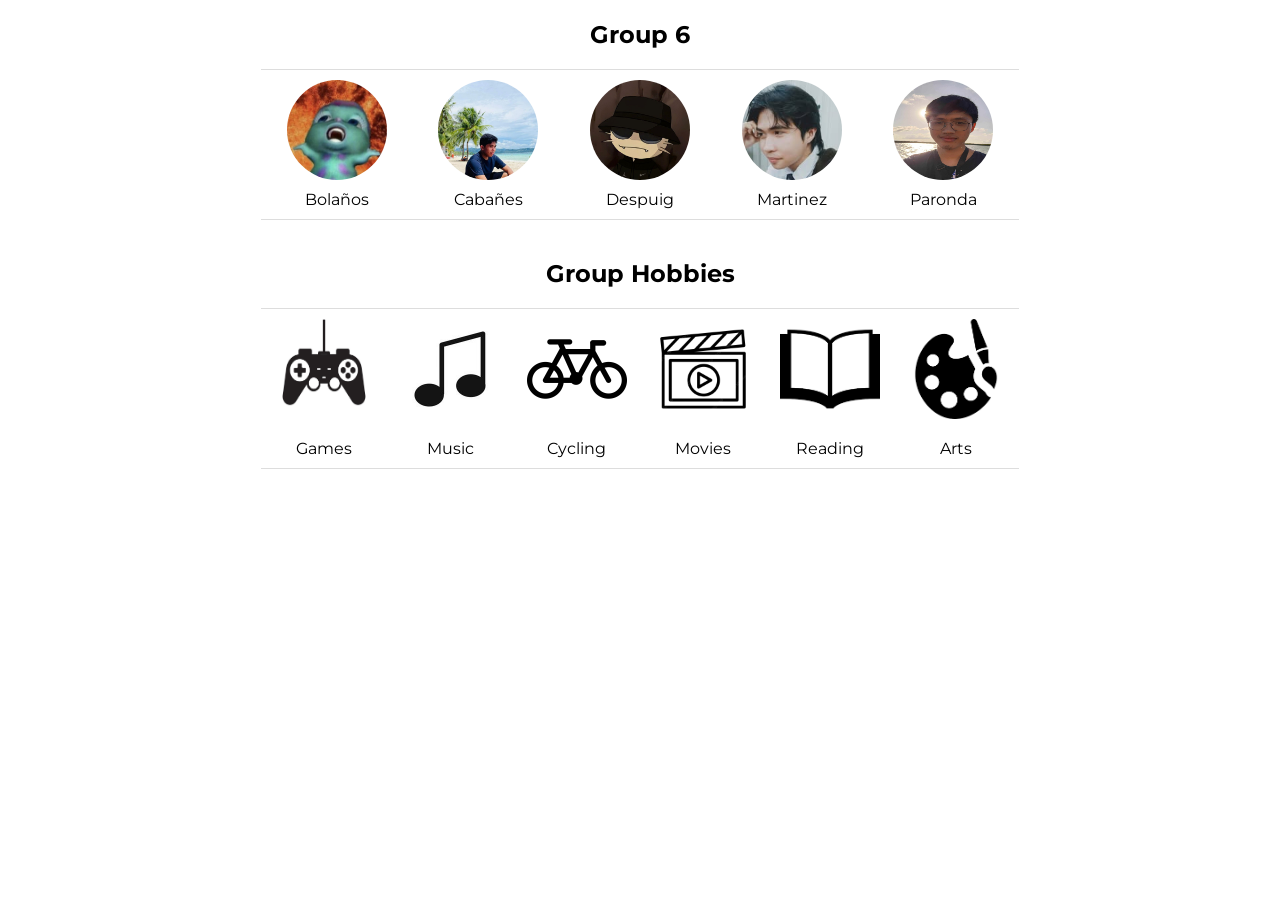
<file: Recitation4_Lab2/BolanosCabanesDespuigMartinezParonda_Hobby.html>
<!DOCTYPE html>
<html lang="en">
    <head>
        <meta charset="UTF-8">
        <title>Homepage</title>
        <link href="https://fonts.googleapis.com/css?family=Montserrat:400,500,700&display=swap" rel='stylesheet' type='text/css'>
        <link rel="stylesheet" href="styles.css">
        <meta name="viewport" content="width=device-width, initial-scale=1.0">
    </head>
    <body>
        <a href="BolanosCabanesDespuigMartinezParonda_Hobby.html" alt="homelink"><h2>Group 6</h2></a>
        <table>
            <tr class="data">
                <td>
                    <img src="Bolanos/image.png" alt="Member1" style="width: 100px;">
                    <a href="Bolanos/Bolanos_Hobby.html" class="link1">Bolaños</a>
                </td>
                <td>
                    <img src="Cabanes/image.jpg" alt="Member2" style="width: 100px;">
                    <a href="Cabanes/Cabanes_Hobby.html" class="link2">Cabañes</a>
                </td>
                <td>
                    <img src="Despuig/image.jpg" alt="Member3" style="width: 100px;">
                    <a href="Despuig/Despuig_Hobby.html" class="link3">Despuig</a>
                </td>
                <td>
                    <img src="Martinez/image.jpg" alt="Member4" style="width: 100px;">
                    <a href="Martinez/Martinez_Hobby.html" class="link4">Martinez</a>
                </td>
                <td>
                    <img src="Paronda/image.jpg" alt="Member5" style="width: 100px;">
                    <a href="Paronda/Paronda_Hobby.html" class="link5">Paronda</a>
                </td>
            </tr>
        </table>
        <br>
        <table>
            <h2>Group Hobbies</h2>
            <tr>
                <td>
                    <div class="hobby">
                        <img src="hobby1.jpg" alt="Computer Games" style="width: 100px;">
                        <p>Games</p>
                    </div>
                </td>
                <td>
                    <div class="hobby">
                        <img src="hobby2.jpg" alt="Music" style="width: 100px;">
                        <p>Music</p>
                    </div>
                </td>
                <td>
                    <div class="hobby">
                        <img src="hobby3.png" alt="Cycling" style="width: 100px;">
                        <p>Cycling</p>
                    </div>
                </td>
                <td>
                    <div class="hobby">
                        <img src="hobby4.png" alt="Music" style="width: 100px;">
                        <p>Movies</p>
                    </div>
                </td>
                <td>
                    <div class="hobby">
                        <img src="hobby5.png" alt="Reading" style="width: 100px;">
                        <p>Reading</p>
                    </div>
                </td>
                <td>
                    <div class="hobby">
                        <img src="hobby6.png" alt="Arts" style="width: 100px;">
                        <p>Arts</p>
                    </div>
                </td>
            </tr>  
        </table>
    </body>
</html>
</file>
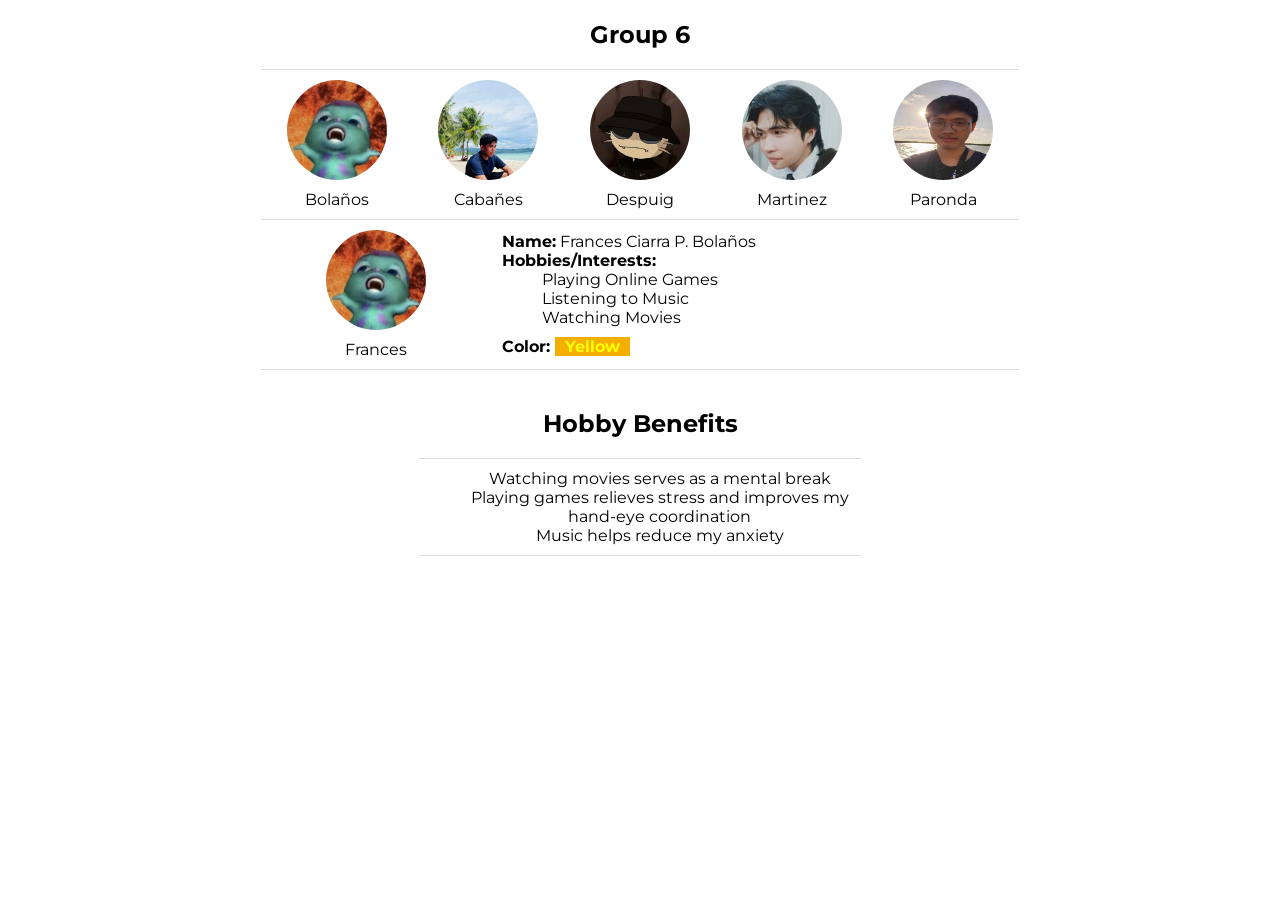
<file: Recitation4_Lab2/Bolanos/Bolanos_Hobby.html>
<!DOCTYPE html>
<html lang="en">
    <head>
        <meta charset="UTF-8">
        <title>RECITATION 4: Laboratory Exercise 2</title>
        <link href="https://fonts.googleapis.com/css?family=Montserrat:400,500,700&display=swap" rel='stylesheet' type='text/css'>
        <link rel="stylesheet" href="styles.css">
        <meta name="viewport" content="width=device-width, initial-scale=1.0">
    </head>
    <body>
        <a href="../BolanosCabanesDespuigMartinezParonda_Hobby.html" alt="Homepage"><h2>Group 6</h2></a>
        <table>
            <tr>
                <td>
                    <img src="image.png" alt="Member1" style="width: 100px;">
                    <a href="Bolanos_Hobby.html" class="link1">Bolaños</a>
                </td>
                <td>
                    <img src="../Cabanes/image.jpg" alt="Member2" style="width: 100px;">
                    <a href="../Cabanes/Cabanes_Hobby.html" class="link2">Cabañes</a>
                </td>
                <td>
                    <img src="../Despuig/image.jpg" alt="Member3" style="width: 100px;">
                    <a href="../Despuig/Despuig_Hobby.html" class="link3">Despuig</a>
                </td>
                <td>
                    <img src="../Martinez/image.jpg" alt="Member4" style="width: 100px;">
                    <a href="../Martinez/Martinez_Hobby.html" class="link4">Martinez</a>
                </td>
                <td>
                    <img src="../Paronda/image.jpg" alt="Member5" style="width: 100px;">
                    <a href="../Paronda/Paronda_Hobby.html" class="link5">Paronda</a>
                </td>
            </tr>
        </table>
        <table class="info">
            <tr class="data">
                <td>
                    <img src="image.png" alt="Member4" style="width: 100px;">
                    <a href="https://www.facebook.com/francesciarrab" class="link1">Frances</a>
                </td>
                <td>
                    <b>Name:</b> Frances Ciarra P. Bolaños<br>
                    <b><p>Hobbies/Interests:</p></b>
                    <ul>
                        <li>Playing Online Games</li>
                        <li>Listening to Music</li>
                        <li>Watching Movies</li>
                    </ul>
                    <b><p class="color">Color: <span style="color: yellow; background-color: rgb(245, 175, 0);">Yellow</span></p></b>
                </td>
            </tr>
        </table>
        <br>
        <table class="bnf">
                <h2>Hobby Benefits</h2>
            <tr>
                <td>
                    <ul class="benefit">
                        <li><p>Watching movies serves as a mental break</p></li>
                        <li><p>Playing games relieves stress and improves my hand-eye coordination</p></li>
                        <li><p>Music helps reduce my anxiety</p></li>
                    </ul>
                </td>
            </tr>           
        </table>
    </body>
</html>
</file>
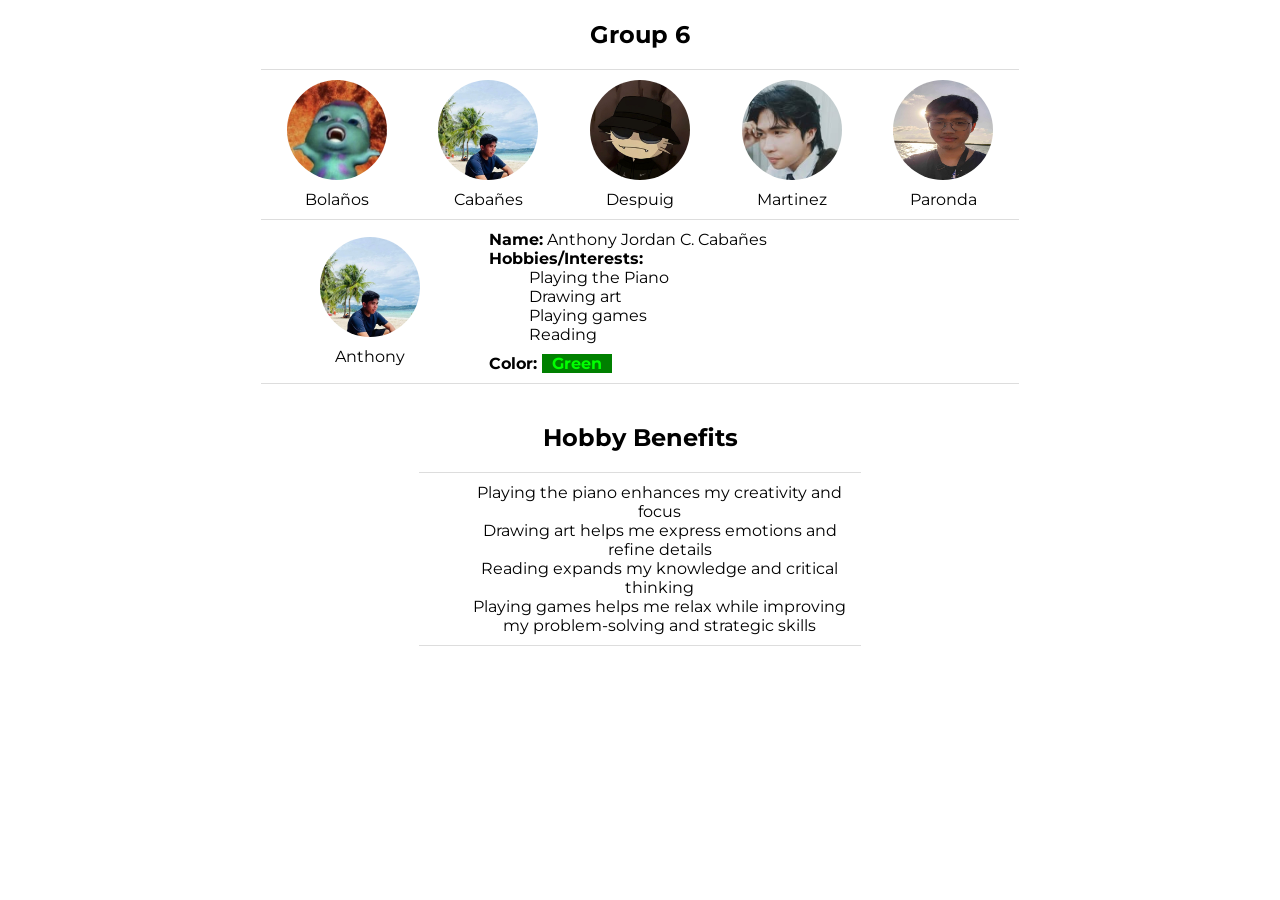
<file: Recitation4_Lab2/Cabanes/Cabanes_Hobby.html>
<!DOCTYPE html>
<html lang="en">
    <head>
        <meta charset="UTF-8">
        <title>RECITATION 4: Laboratory Exercise 2</title>
        <link href="https://fonts.googleapis.com/css?family=Montserrat:400,500,700&display=swap" rel='stylesheet' type='text/css'>
        <link rel="stylesheet" href="styles.css">
        <meta name="viewport" content="width=device-width, initial-scale=1.0">
    </head>
    <body>
        <a href="../BolanosCabanesDespuigMartinezParonda_Hobby.html" alt="Homepage"><h2>Group 6</h2></a>
        <table>
            <tr>
                <td>
                    <img src="../Bolanos/image.png" alt="Member1" style="width: 100px;">
                    <a href="../Bolanos/Bolanos_Hobby.html" class="link1">Bolaños</a>
                </td>
                <td>
                    <img src="image.jpg" alt="Member2" style="width: 100px;">
                    <a href="Cabanes_Hobby.html" class="link2">Cabañes</a>
                </td>
                <td>
                    <img src="../Despuig/image.jpg" alt="Member3" style="width: 100px;">
                    <a href="../Despuig/Despuig_Hobby.html" class="link3">Despuig</a>
                </td>
                <td>
                    <img src="../Martinez/image.jpg" alt="Member4" style="width: 100px;">
                    <a href="../Martinez/Martinez_Hobby.html" class="link4">Martinez</a>
                </td>
                <td>
                    <img src="../Paronda/image.jpg" alt="Member5" style="width: 100px;">
                    <a href="../Paronda/Paronda_Hobby.html" class="link5">Paronda</a>
                </td>
            </tr>
        </table>
        <table class="info">
            <tr class="data">
                <td>
                    <img src="image.jpg" alt="Member2" style="width: 100px;">
                    <a href="https://www.facebook.com/Yorudan.Anthony" class="link2">Anthony</a>
                </td>
                <td>
                    <b>Name:</b> Anthony Jordan C. Cabañes<br>
                    <b><p>Hobbies/Interests:</p></b>
                    <ul>
                        <li>Playing the Piano</li>
                        <li>Drawing art</li>
                        <li>Playing games</li>
                        <li>Reading</li>
                    </ul>
                    <b><p class="color">Color: <span style="color: lime; background-color: green;">Green</span></p></b>
                </td>
            </tr>
        </table>
        <br>
        <table class="bnf">
                <h2>Hobby Benefits</h2>
            <tr>
                <td>
                    <ul class="benefit">
                        <li><p>Playing the piano enhances my creativity and focus</p></li>
                        <li><p>Drawing art helps me express emotions and refine details</p></li>
                        <li><p>Reading expands my knowledge and critical thinking</p></li>
                        <li><p>Playing games helps me relax while improving my problem-solving and strategic skills</p></li>
                    </ul>
                </td>
            </tr>           
        </table>
    </body>
</html>
</file>
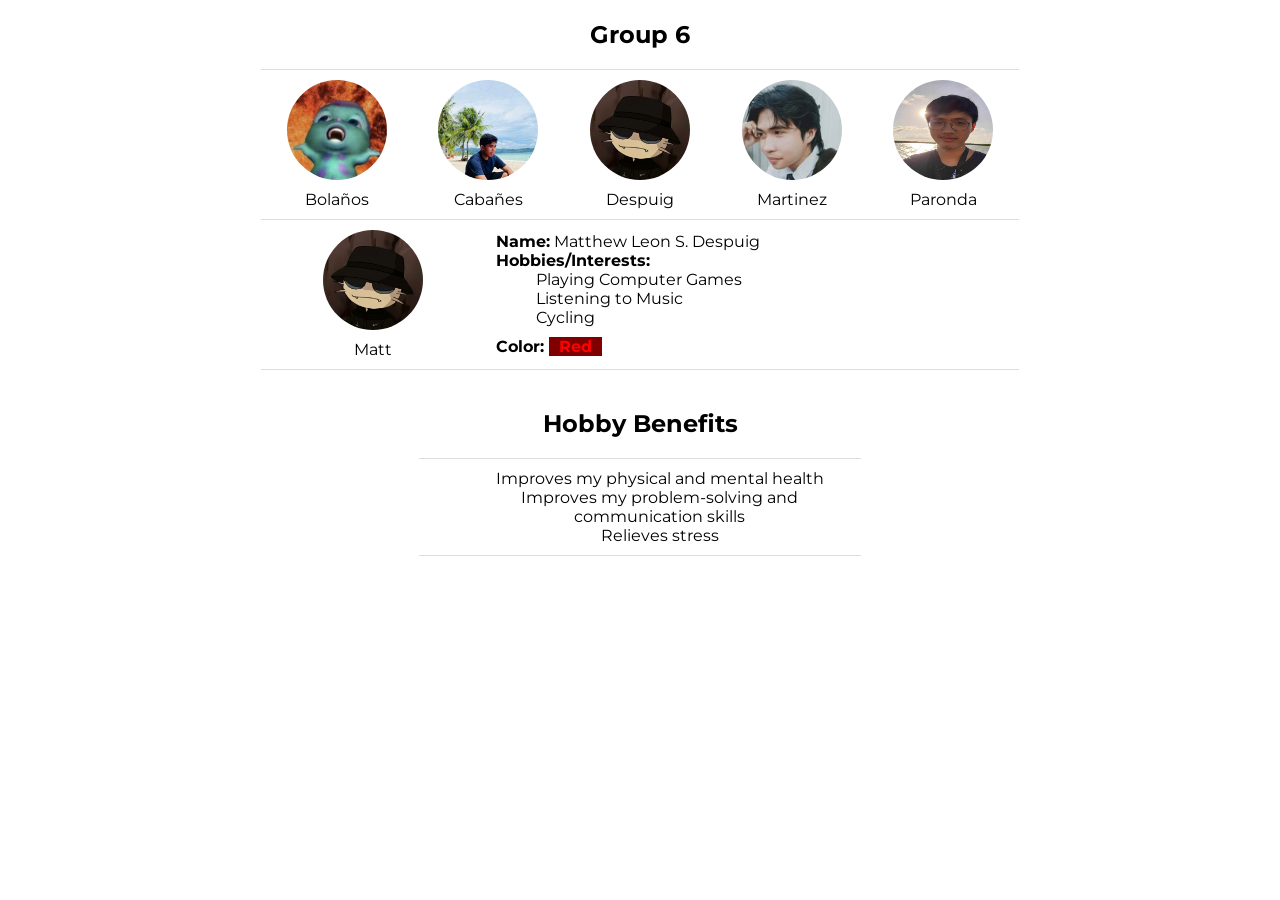
<file: Recitation4_Lab2/Despuig/Despuig_Hobby.html>
<!DOCTYPE html>
<html lang="en">
    <head>
        <meta charset="UTF-8">
        <title>RECITATION 4: Laboratory Exercise 2</title>
        <link href="https://fonts.googleapis.com/css?family=Montserrat:400,500,700&display=swap" rel='stylesheet' type='text/css'>
        <link rel="stylesheet" href="styles.css">
        <meta name="viewport" content="width=device-width, initial-scale=1.0">
    </head>
    <body>
        <a href="../BolanosCabanesDespuigMartinezParonda_Hobby.html" alt="Homepage"><h2>Group 6</h2></a>
        <table>
            <tr>
                <td>
                    <img src="../Bolanos/image.png" alt="Member1" style="width: 100px;">
                    <a href="../Bolanos/Bolanos_Hobby.html" class="link1">Bolaños</a>
                </td>
                <td>
                    <img src="../Cabanes/image.jpg" alt="Member2" style="width: 100px;">
                    <a href="../Cabanes/Cabanes_Hobby.html" class="link2">Cabañes</a>
                </td>
                <td>
                    <img src="image.jpg" alt="Member3" style="width: 100px;">
                    <a href="Despuig_Hobby.html" class="link3">Despuig</a>
                </td>
                <td>
                    <img src="../Martinez/image.jpg" alt="Member4" style="width: 100px;">
                    <a href="../Martinez/Martinez_Hobby.html" class="link4">Martinez</a>
                </td>
                <td>
                    <img src="../Paronda/image.jpg" alt="Member5" style="width: 100px;">
                    <a href="../Paronda/Paronda_Hobby.html" class="link5">Paronda</a>
                </td>
            </tr>
        </table>
        <table class="info">
            <tr class="data">
                <td>
                    <img src="image.jpg" alt="Member4" style="width: 100px;">
                    <a href="https://www.facebook.com/Exawrt/" class="link3">Matt</a>
                </td>
                <td>
                    <b>Name:</b> Matthew Leon S. Despuig<br>
                    <b><p>Hobbies/Interests:</p></b>
                    <ul>
                        <li>Playing Computer Games</li>
                        <li>Listening to Music</li>
                        <li>Cycling</li>
                    </ul>
                    <b><p class="color">Color: <span style="color: red; background-color: maroon;">Red</span></p></b>
                </td>
            </tr>
        </table>
        <br>
        <table class="bnf">
                <h2>Hobby Benefits</h2>
            <tr>
                <td>
                    <ul class="benefit">
                        <li><p>Improves my physical and mental health</p></li>
                        <li><p>Improves my problem-solving and communication skills</p></li>
                        <li><p>Relieves stress</p></li>
                    </ul>
                </td>
            </tr>           
        </table>
    </body>
</html>
</file>
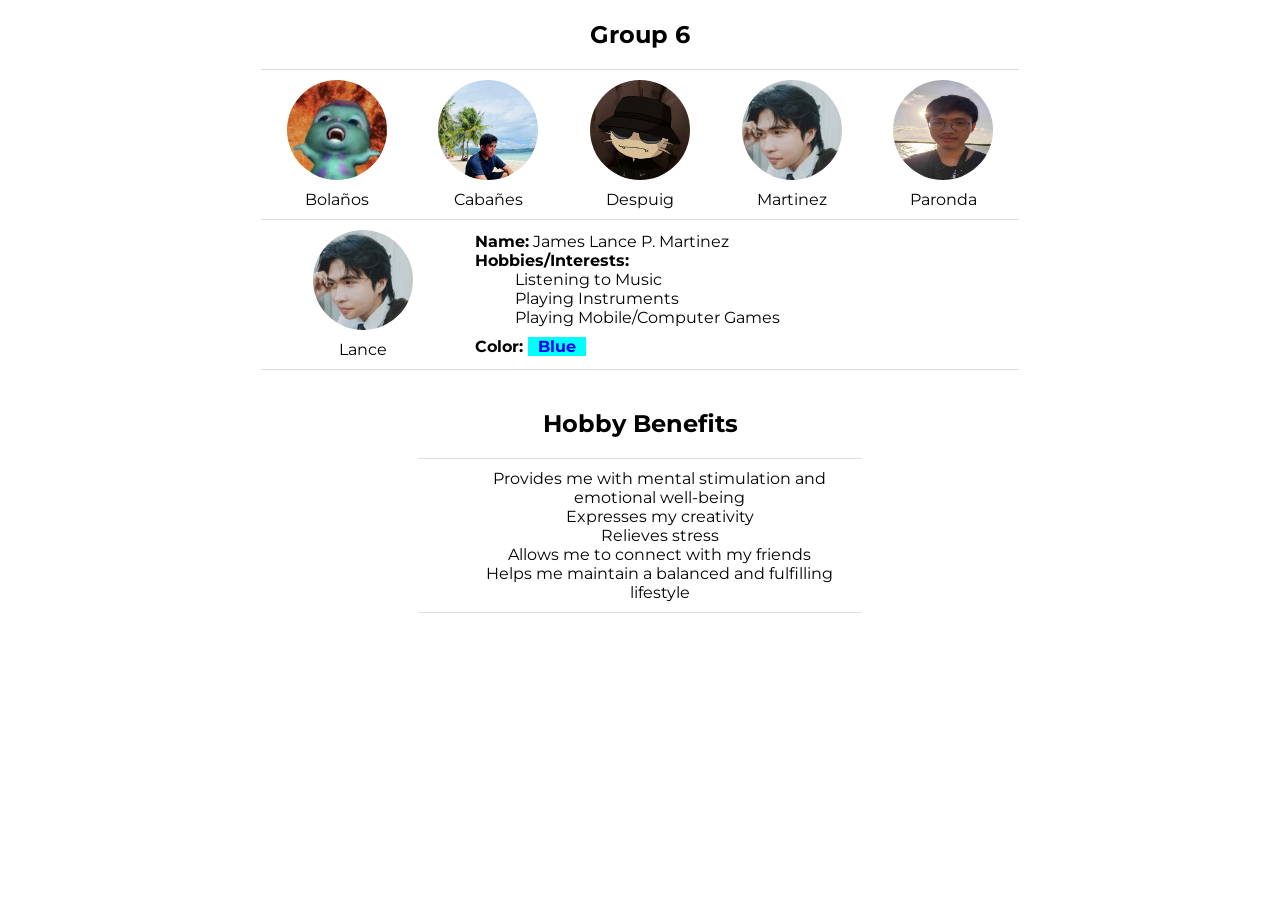
<file: Recitation4_Lab2/Martinez/Martinez_Hobby.html>
<!DOCTYPE html>
<html lang="en">
    <head>
        <meta charset="UTF-8">
        <title>RECITATION 4: Laboratory Exercise 2</title>
        <link href="https://fonts.googleapis.com/css?family=Montserrat:400,500,700&display=swap" rel='stylesheet' type='text/css'>
        <link rel="stylesheet" href="styles.css">
        <meta name="viewport" content="width=device-width, initial-scale=1.0">
    </head>
    <body>
        <a href="../BolanosCabanesDespuigMartinezParonda_Hobby.html" alt="Homepage"><h2>Group 6</h2></a>
        <table>
            <tr>
                <td>
                    <img src="../Bolanos/image.png" alt="Member1" style="width: 100px;">
                    <a href="../Bolanos/Bolanos_Hobby.html" class="link1">Bolaños</a>
                </td>
                <td>
                    <img src="../Cabanes/image.jpg" alt="Member2" style="width: 100px;">
                    <a href="../Cabanes/Cabanes_Hobby.html" class="link2">Cabañes</a>
                </td>
                <td>
                    <img src="../Despuig/image.jpg" alt="Member3" style="width: 100px;">
                    <a href="../Despuig/Despuig_Hobby.html" class="link3">Despuig</a>
                </td>
                <td>
                    <img src="image.jpg" alt="Member4" style="width: 100px;">
                    <a href="Martinez_Hobby.html" class="link4">Martinez</a>
                </td>
                <td>
                    <img src="../Paronda/image.jpg" alt="Member5" style="width: 100px;">
                    <a href="../Paronda/Paronda_Hobby.html" class="link5">Paronda</a>
                </td>
            </tr>
        </table>
        <table class="info">
            <tr class="data">
                <td>
                    <img src="image.jpg" alt="Member4" style="width: 100px;">
                    <a href="https://www.facebook.com/lancepazzm" class="link4">Lance</a>
                </td>
                <td>
                    <b>Name:</b> James Lance P. Martinez<br>
                    <b><p>Hobbies/Interests:</p></b>
                    <ul>
                        <li>Listening to Music</li>
                        <li>Playing Instruments</li>
                        <li>Playing Mobile/Computer Games</li>
                    </ul>
                    <b><p class="color">Color: <span style="color: blue; background-color: cyan">Blue</span></p></b>
                </td>
            </tr>
        </table>
        <br>
        <table class="bnf">
                <h2>Hobby Benefits</h2>
            <tr>
                <td>
                    <ul class="benefit">
                        <li><p>Provides me with mental stimulation and emotional well-being</p></li>
                        <li><p>Expresses my creativity</p></li>
                        <li><p>Relieves stress</p></li>
                        <li><p>Allows me to connect with my friends</p></li>
                        <li><p>Helps me maintain a balanced and fulfilling lifestyle</p></li>
                    </ul>
                </td>
            </tr>           
        </table>
    </body>
</html>
</file>
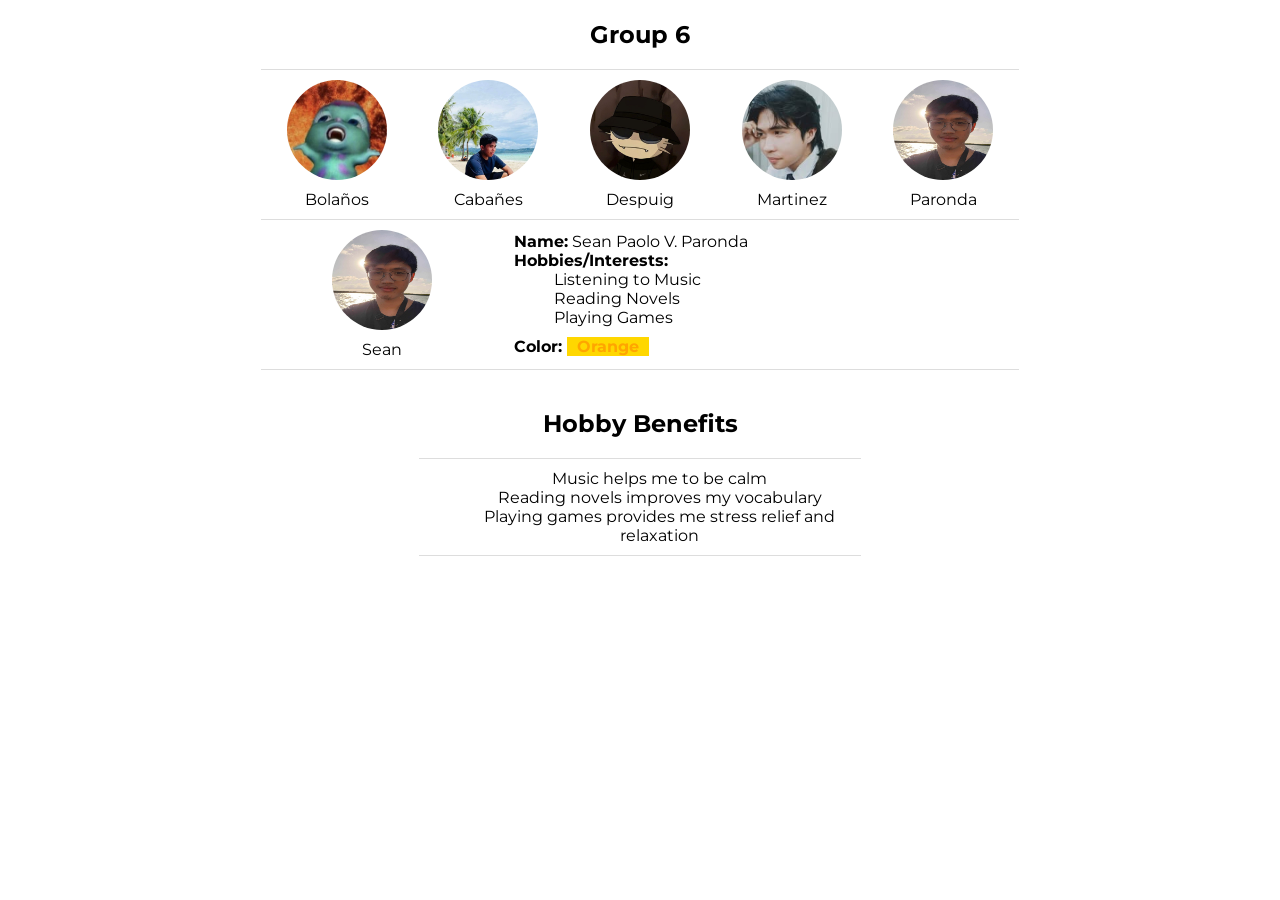
<file: Recitation4_Lab2/Paronda/Paronda_Hobby.html>
<!DOCTYPE html>
<html lang="en">
    <head>
        <meta charset="UTF-8">
        <title>RECITATION 4: Laboratory Exercise 2</title>
        <link href="https://fonts.googleapis.com/css?family=Montserrat:400,500,700&display=swap" rel='stylesheet' type='text/css'>
        <link rel="stylesheet" href="styles.css">
        <meta name="viewport" content="width=device-width, initial-scale=1.0">
    </head>
    <body>
        <a href="../BolanosCabanesDespuigMartinezParonda_Hobby.html" alt="Homepage"><h2>Group 6</h2></a>
        <table>
            <tr>
                <td>
                    <img src="../Bolanos/image.png" alt="Member1" style="width: 100px;">
                    <a href="../Bolanos/Bolanos_Hobby.html" class="link1">Bolaños</a>
                </td>
                <td>
                    <img src="../Cabanes/image.jpg" alt="Member2" style="width: 100px;">
                    <a href="../Cabanes/Cabanes_Hobby.html" class="link2">Cabañes</a>
                </td>
                <td>
                    <img src="../Despuig/image.jpg" alt="Member3" style="width: 100px;">
                    <a href="../Despuig/Despuig_Hobby.html" class="link3">Despuig</a>
                </td>
                <td>
                    <img src="../Martinez/image.jpg" alt="Member4" style="width: 100px;">
                    <a href="../Martinez/Martinez_Hobby.html" class="link4">Martinez</a>
                </td>
                <td>
                    <img src="image.jpg" alt="Member5" style="width: 100px;">
                    <a href="Paronda_Hobby.html" class="link5">Paronda</a>
                </td>
            </tr>
        </table>
        <table class="info">
            <tr class="data">
                <td>
                    <img src="image.jpg" alt="Member4" style="width: 100px;">
                    <a href="https://www.facebook.com/seanpaolo.paronda" class="link5">Sean</a>
                </td>
                <td>
                    <b>Name:</b> Sean Paolo V. Paronda<br>
                    <b><p>Hobbies/Interests:</p></b>
                    <ul>
                        <li>Listening to Music</li>
                        <li>Reading Novels</li>
                        <li>Playing Games</li>
                    </ul>
                    <b><p class="color">Color: <span style="color: orange; background-color: gold;">Orange</span></p></b>
                </td>
            </tr>
        </table>
        <br>
        <table class="bnf">
                <h2>Hobby Benefits</h2>
            <tr>
                <td>
                    <ul class="benefit">
                        <li><p>Music helps me to be calm</p></li>
                        <li><p>Reading novels improves my vocabulary</p></li>
                        <li><p>Playing games provides me stress relief and relaxation</p></li>
                    </ul>
                </td>
            </tr>           
        </table>
    </body>
</html>
</file>
<file: Recitation4_Lab2/styles.css>
* {
    font-family: 'Montserrat', sans-serif;
    box-sizing: border-box;
    list-style: none;
}
body {
    text-align: center;
}
p, ul {
    margin: 0px;
}
table {
    width: 60%;
    margin: auto;
    border-collapse: collapse;
}
th, td {
    padding: 10px;
    border-top: 1px solid #ddd;
    border-bottom: 1px solid #ddd;
    
}
tr.data {
    text-align: left
}
tr img {
    height: 100px;
    border-radius: 50%;
    display: block;
    margin: auto;
}
a {
    display: block;
    text-align: center;
    margin-top: 10px;
    text-decoration: none;
    color: black;
}
.link1:hover {
    color: yellow;
}
.link2:hover {
    color: lime;
}
.link3:hover {
    color: red;
}
.link4:hover {
    color: blue;
}
.link5:hover {
    color: orange;
}
p.color {
    margin-top: 10px;
}
span {
    padding: 0 10px 0 10px;
}
.bnf{
    width: 35%;
}
.benefit {
    text-align: center;
}
.hobby img {
    height: 100px;
    border-radius: 0;
}
.hobby p {
    margin-top: 20px;
}
</file>
<file: Recitation4_Lab2/Bolanos/styles.css>
* {
    font-family: 'Montserrat', sans-serif;
    box-sizing: border-box;
    list-style: none;
}
body {
    text-align: center;
}
p, ul {
    margin: 0px;
}
table {
    width: 60%;
    margin: auto;
    border-collapse: collapse;
}
th, td {
    padding: 10px;
    border-top: 1px solid #ddd;
    border-bottom: 1px solid #ddd;
}
tr.data {
    text-align: left;
}
.info th, .info td{
    border-top-style: none;
}
img {
    height: 100px;
    border-radius: 50%;
    display: block;
    margin: auto;
}
a {
    display: block;
    text-align: center;
    margin-top: 10px;
    text-decoration: none;
    color: black;
}
.link1:hover {
    color: yellow;
}
.link2:hover {
    color: lime;
}
.link3:hover {
    color: red;
}
.link4:hover {
    color: blue;
}
.link5:hover {
    color: orange;
}
p.color {
    margin-top: 10px;
}
.bnf{
    width: 35%;
}
.benefit {
    text-align: center;
}
span {
    padding: 0 10px 0 10px;
}
</file>
<file: Recitation4_Lab2/Cabanes/styles.css>
* {
    font-family: 'Montserrat', sans-serif;
    box-sizing: border-box;
    list-style: none;
}
body {
    text-align: center;
}
p, ul {
    margin: 0px;
}
table {
    width: 60%;
    margin: auto;
    border-collapse: collapse;
}
th, td {
    padding: 10px;
    border-top: 1px solid #ddd;
    border-bottom: 1px solid #ddd;
}
tr.data {
    text-align: left;
}
.info th, .info td{
    border-top-style: none;
}
img {
    height: 100px;
    border-radius: 50%;
    display: block;
    margin: auto;
}
a {
    display: block;
    text-align: center;
    margin-top: 10px;
    text-decoration: none;
    color: black;
}
.link1:hover {
    color: yellow;
}
.link2:hover {
    color: lime;
}
.link3:hover {
    color: red;
}
.link4:hover {
    color: blue;
}
.link5:hover {
    color: orange;
}
p.color {
    margin-top: 10px;
}
.bnf{
    width: 35%;
}
.benefit {
    text-align: center;
}
span {
    padding: 0 10px 0 10px;
}
</file>
<file: Recitation4_Lab2/Despuig/styles.css>
* {
    font-family: 'Montserrat', sans-serif;
    box-sizing: border-box;
    list-style: none;
}
body {
    text-align: center;
}
p, ul {
    margin: 0px;
}
table {
    width: 60%;
    margin: auto;
    border-collapse: collapse;
}
th, td {
    padding: 10px;
    border-top: 1px solid #ddd;
    border-bottom: 1px solid #ddd;
}
tr.data {
    text-align: left;
}
.info th, .info td{
    border-top-style: none;
}
img {
    height: 100px;
    border-radius: 50%;
    display: block;
    margin: auto;
}
a {
    display: block;
    text-align: center;
    margin-top: 10px;
    text-decoration: none;
    color: black;
}
.link1:hover {
    color: yellow;
}
.link2:hover {
    color: lime;
}
.link3:hover {
    color: red;
}
.link4:hover {
    color: blue;
}
.link5:hover {
    color: orange;
}
p.color {
    margin-top: 10px;
}
.bnf{
    width: 35%;
}
.benefit {
    text-align: center;
}
span {
    padding: 0 10px 0 10px;
}
</file>
<file: Recitation4_Lab2/Martinez/styles.css>
* {
    font-family: 'Montserrat', sans-serif;
    box-sizing: border-box;
    list-style: none;
}
body {
    text-align: center;
}
p, ul {
    margin: 0px;
}
table {
    width: 60%;
    margin: auto;
    border-collapse: collapse;
}
th, td {
    padding: 10px;
    border-top: 1px solid #ddd;
    border-bottom: 1px solid #ddd;
}
tr.data {
    text-align: left;
}
.info th, .info td{
    border-top-style: none;
}
img {
    height: 100px;
    border-radius: 50%;
    display: block;
    margin: auto;
}
a {
    display: block;
    text-align: center;
    margin-top: 10px;
    text-decoration: none;
    color: black;
}
.link1:hover {
    color: yellow;
}
.link2:hover {
    color: lime;
}
.link3:hover {
    color: red;
}
.link4:hover {
    color: blue;
}
.link5:hover {
    color: orange;
}
p.color {
    margin-top: 10px;
}
.bnf{
    width: 35%;
}
.benefit {
    text-align: center;
}
span {
    padding: 0 10px 0 10px;
}
</file>
<file: Recitation4_Lab2/Paronda/styles.css>
* {
    font-family: 'Montserrat', sans-serif;
    box-sizing: border-box;
    list-style: none;
}
body {
    text-align: center;
}
p, ul {
    margin: 0px;
}
table {
    width: 60%;
    margin: auto;
    border-collapse: collapse;
}
th, td {
    padding: 10px;
    border-top: 1px solid #ddd;
    border-bottom: 1px solid #ddd;
}
tr.data {
    text-align: left;
}
.info th, .info td{
    border-top-style: none;
}
img {
    height: 100px;
    border-radius: 50%;
    display: block;
    margin: auto;
}
a {
    display: block;
    text-align: center;
    margin-top: 10px;
    text-decoration: none;
    color: black;
}
.link1:hover {
    color: yellow;
}
.link2:hover {
    color: lime;
}
.link3:hover {
    color: red;
}
.link4:hover {
    color: blue;
}
.link5:hover {
    color: orange;
}
p.color {
    margin-top: 10px;
}
.bnf{
    width: 35%;
}
.benefit {
    text-align: center;
}
span {
    padding: 0 10px 0 10px;
}
</file>
